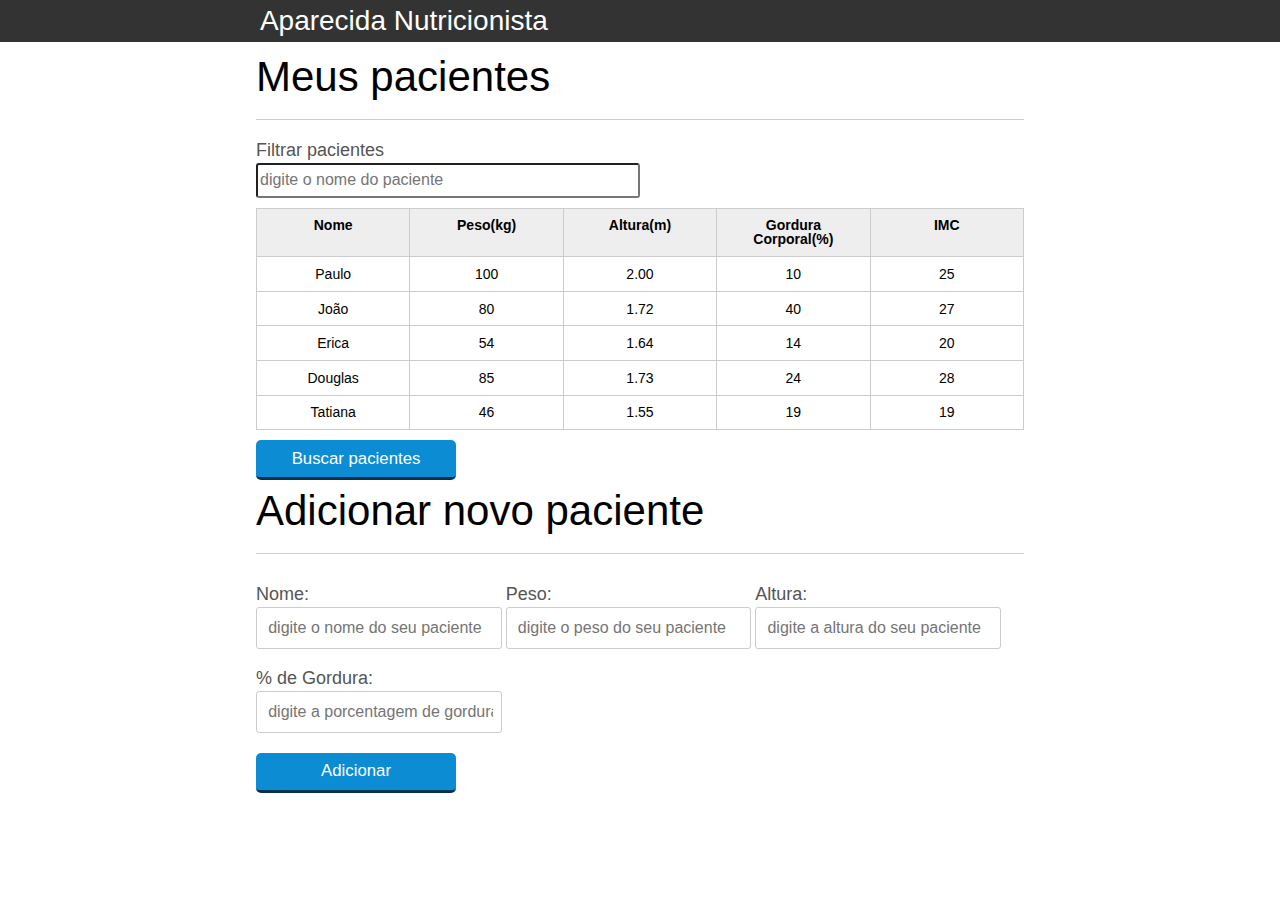
<file: 0 - introducao-javascript/index.html>
<!DOCTYPE html>
<html lang="pt-br">
  <head>
    <meta charset="UTF-8" />
    <title>Aparecida Nutrição</title>
    <link rel="icon" href="favicon.ico" type="image/x-icon" />
    <link rel="stylesheet" type="text/css" href="css/reset.css" />
    <link rel="stylesheet" type="text/css" href="css/index.css" />
  </head>

  <body>
    <header>
      <div class="container">
        <h1 class="titulo">Aparecida Nutrição</h1>
      </div>
    </header>
    <main>
      <!-- Lista padrão -->
      <section class="container">
        <h2>Meus pacientes</h2>
        <label for="filtrar-tabela">Filtrar pacientes</label>
        <input
          type="text"
          name="filtro"
          id="filtrar-tabela"
          placeholder="digite o nome do paciente"
        />

        <table>
          <thead>
            <tr>
              <th>Nome</th>
              <th>Peso(kg)</th>
              <th>Altura(m)</th>
              <th>Gordura Corporal(%)</th>
              <th>IMC</th>
            </tr>
          </thead>
          <tbody id="tabela-pacientes">
            <tr class="paciente" id="primeiro-paciente">
              <td class="info-nome">Paulo</td>
              <td class="info-peso">100</td>
              <td class="info-altura">2.00</td>
              <td class="info-gordura">10</td>
              <td class="info-imc">0</td>
            </tr>

            <tr class="paciente">
              <td class="info-nome">João</td>
              <td class="info-peso">80</td>
              <td class="info-altura">1.72</td>
              <td class="info-gordura">40</td>
              <td class="info-imc">0</td>
            </tr>

            <tr class="paciente">
              <td class="info-nome">Erica</td>
              <td class="info-peso">54</td>
              <td class="info-altura">1.64</td>
              <td class="info-gordura">14</td>
              <td class="info-imc">0</td>
            </tr>

            <tr class="paciente">
              <td class="info-nome">Douglas</td>
              <td class="info-peso">85</td>
              <td class="info-altura">1.73</td>
              <td class="info-gordura">24</td>
              <td class="info-imc">0</td>
            </tr>
            <tr class="paciente">
              <td class="info-nome">Tatiana</td>
              <td class="info-peso">46</td>
              <td class="info-altura">1.55</td>
              <td class="info-gordura">19</td>
              <td class="info-imc">0</td>
            </tr>
          </tbody>
        </table>
        <span id="erro-ajax" class="invisivel">
          Erro ao buscar os pacientes</span
        >
        <button id="buscar-paciente" class="botao bto-principal">
          Buscar pacientes
        </button>
      </section>
    </main>

    <!-- FORMULARIO -->
    <section class="container">
      <h2 id="titulo-form">Adicionar novo paciente</h2>
      <ul id="mensagens-erro"></ul>
      <form id="form-adiciona">
        <div class="grupo">
          <label for="nome">Nome:</label>
          <input
            id="nome"
            name="nome"
            type="text"
            placeholder="digite o nome do seu paciente"
            class="campo"
          />
        </div>
        <div class="grupo">
          <label for="peso">Peso:</label>
          <input
            id="peso"
            name="peso"
            type="text"
            placeholder="digite o peso do seu paciente"
            class="campo campo-medio"
          />
        </div>
        <div class="grupo">
          <label for="altura">Altura:</label>
          <input
            id="altura"
            name="altura"
            type="text"
            placeholder="digite a altura do seu paciente"
            class="campo campo-medio"
          />
        </div>
        <div class="grupo">
          <label for="gordura">% de Gordura:</label>
          <input
            id="gordura"
            type="text"
            placeholder="digite a porcentagem de gordura do seu paciente"
            class="campo campo-medio"
          />
        </div>

        <button id="adicionar-paciente" class="botao bto-principal">
          Adicionar
        </button>
      </form>
    </section>
    <script src="js/calcula-imc.js"></script>
    <script src="js/form.js"></script>
    <script src="js/remover-paciente.js"></script>
    <script src="js/filtro.js"></script>
    <script src="js/buscar-pacientes.js"></script>
  </body>
</html>
</file>
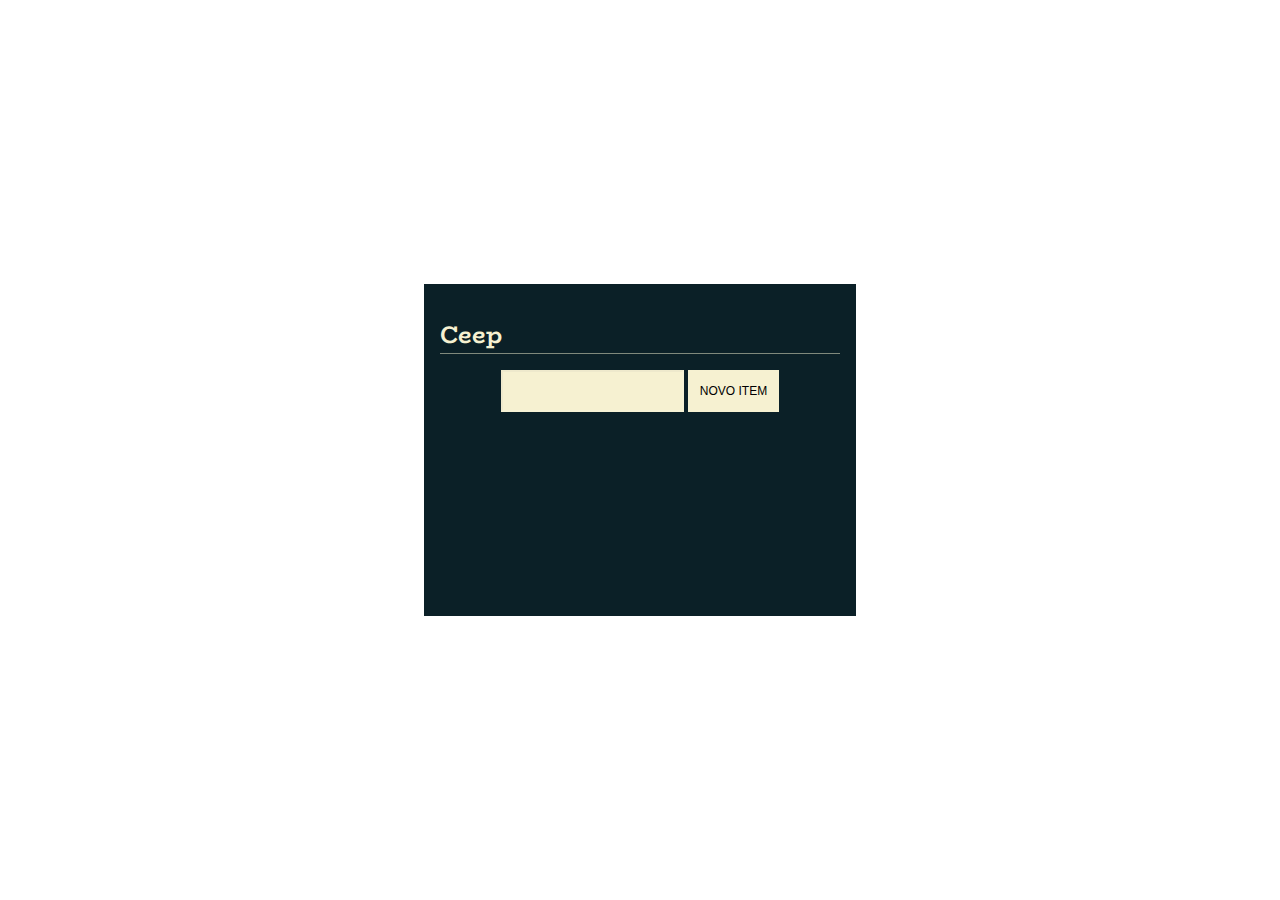
<file: 2 - JS na Web - Manipule o DOM com JS/index.html>
<!DOCTYPE html>
<html lang="en">
<head>
  <meta charset="UTF-8">
  <meta name="viewport" content="width=device-width, initial-scale=1.0">
  <link rel="stylesheet" href="./assets/css/style.css">
  <link rel="stylesheet" href="https://fonts.googleapis.com/css2?family=BioRhyme&amp;family=Space+Mono&amp;display=swap">
  <link rel="stylesheet" href="https://fonts.googleapis.com/icon?family=Material+Icons">
  <title>Ceep</title>
</head>
<body>
  <div class="app">
    <div class="todo-list">
      <h1 class="title">
        Ceep
      </h1>
  
      <form class="form" action="">
        <input class="form-input" data-form-input type="text">
        <button class="form-button" data-form-button> Novo Item </button>
      </form>

      <ul class="list" data-list>
  
      </ul>
    </div>
    <script type="module" src="main.js"></script>
</body>
</html>
</file>
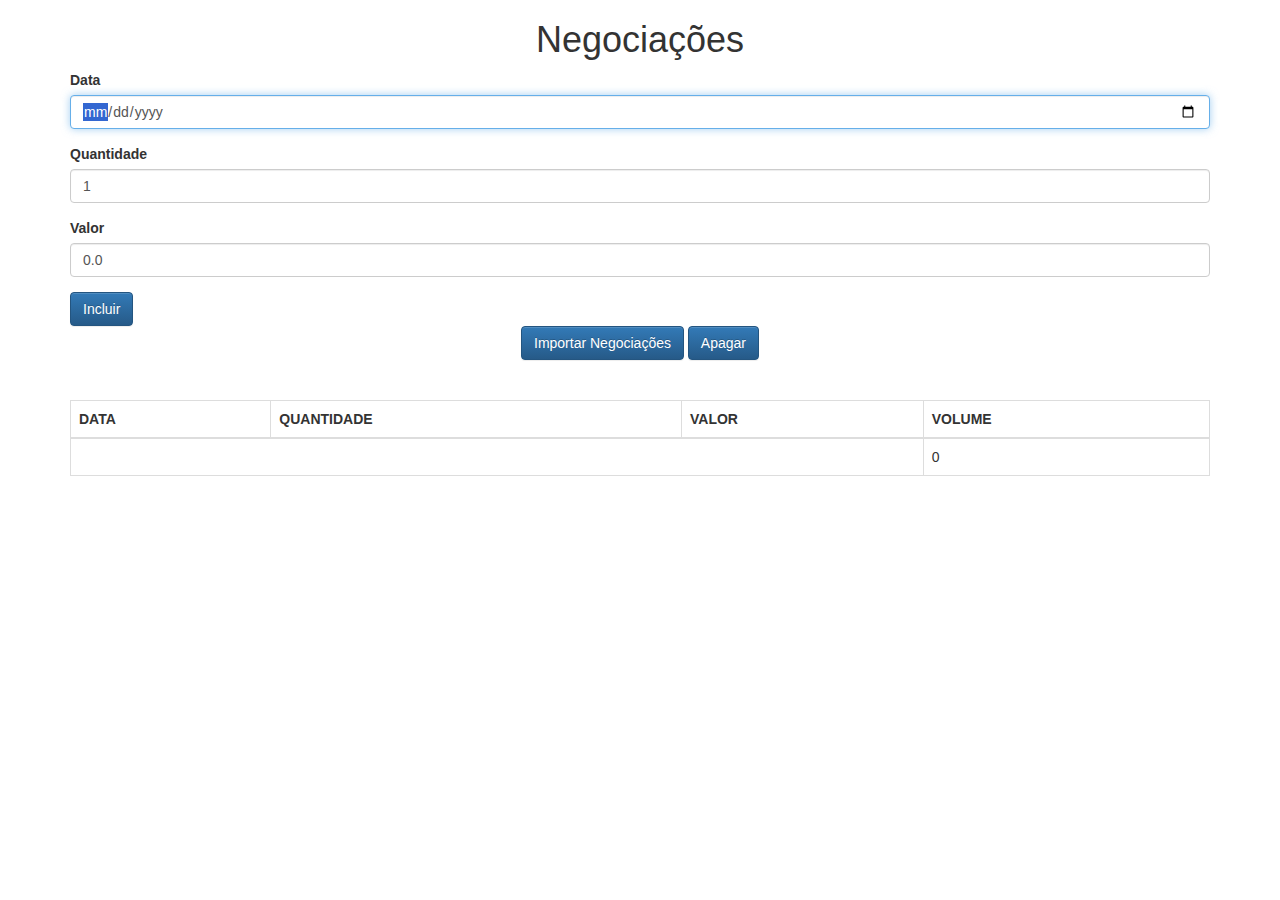
<file: 08 - JavaScript -  Aprofundando em MVC, padrão Proxy e Factory/aluraframe/client/index.html>
<!DOCTYPE html>
<html>
<head>
    <meta charset="UTF-8">
    <title>Negociações</title>
    <link rel="stylesheet" href="css/bootstrap.css">
    <link rel="stylesheet" href="css/bootstrap-theme.css">
    
</head>
<body class="container">
    
    <h1 class="text-center">Negociações</h1>
    
    <div id="mensagemView"></div>
    
    <form class="form" onsubmit="negociacaoController.adiciona(event)">
        
        <div class="form-group">
            <label for="data">Data</label>
            <input type="date" id="data" class="form-control" required autofocus/>        
        </div>    
        
        <div class="form-group">
            <label for="quantidade">Quantidade</label>
            <input type="number" min="1" step="1" id="quantidade" class="form-control" value="1" required/>
        </div>
        
        <div class="form-group">
            <label for="valor">Valor</label>
            <input id="valor" type="number" class="form-control"  min="0.01" step="0.01" value="0.0" required />
        </div>
        
        <button class="btn btn-primary" type="submit">Incluir</button>
    </form>
    
    <div class="text-center">
        <button class="btn btn-primary text-center" type="button">
            Importar Negociações
        </button>
        <button class="btn btn-primary text-center" type="button">
            Apagar
        </button>
    </div> 
    <br>
    <br>
    
    <div id="negociacoesView"></div>
    
    <script src="js/app/models/Negociacao.js"></script>
    <script src="js/app/controllers/NegociacaoController.js"></script>
    <script src="js/app/helpers/DateHelper.js"></script>
    <script src="js/app/models/ListaNegociacoes.js"></script>
    <script src="js/app/views/View.js"></script>
    <script src="js/app/views/NegociacoesView.js"></script>
    <script src="js/app/models/Mensagem.js"></script>
    <script src="js/app/views/MensagemView.js"></script>
    <script>
        let negociacaoController = new NegociacaoController();
    </script>
</body>
</html>
</file>
<file: 0 - introducao-javascript/css/index.css>
*{
	box-sizing: border-box;
 }

body{
	font-family: "Helvetica Neue", "Helvetica", Helvetica, Arial, sans-serif;
	font-size: 14px;
}

header{
	background-color: #333;
	height: 3em;
	color: #FFF;
	margin-bottom: 1em;
}

header h1{
	font-size: 2em;
	display:inline-block;
	vertical-align:	middle;
}
header h2{
	font-size: 2em;
	display:inline-block;
	vertical-align:	middle;
}

header .container:before{
	content: '';
	display:inline-block;
	height: 100%;
	vertical-align:	middle;
}

.container{
	width: 60%;
	height: 100%;
	margin: 0 auto;
}

section{
	margin: 2em 0;
	overflow: hidden;
}

section h2{
	font-size: 3em;
	display: block;
	padding-bottom: .5em;
	border-bottom: 1px solid #ccc;
	margin-bottom: .5em;
}

table{
	width: 100%;
	margin-bottom : .5em;
    table-layout: fixed;

}

td, th {
	padding: .7em;
	margin: 0;
	border: 1px solid #ccc;
	text-align: center;
}

th{
	font-weight: bold;
	background-color: #EEE;
}

label{
	color: #555;
	display: block;
	margin-bottom: .2em;
	font-size: large;
}

.campo{
	margin: 0;
	padding-bottom: 1em;
	width: 100%;
	border: 1px solid #ccc;
	padding: .7em;
	width: 100%;
}

.campo-medio{
	display: inline-block;
	padding-right: .5em;
}

.grupo{
	width: 32%;
	display: inline-block;
	padding: 10px 0px;
}

button{
	padding: .5em 2em;
	border: 0;
	border-bottom: 3px solid;
	font-size: 1.2em;
	cursor: pointer;
	margin: 0;
	margin-top: -3px;
	color: #fff;
	background-color:#0c8cd3;
	border-color: #04324c;
	width: 20%;
    display: block;
    clear: both;
    margin: 10px 0px;

}

button:active{
	margin-top:0px;
	border: 0;
}

button[disabled=disabled], button:disabled {
    background-color: gray;
	border-color: darkgray;

}

.adicionar-paciente{
    margin-top: 30px;
}

.campo-invalido{
	border: 1px solid red;
}


.paciente-invalido {
	background-color: lightcoral;
}

#mensagens-erro {

color: red;
}


.fadeOut {
	opacity: 0;
	transition: .5s;
}

#filtrar-tabela {
	width: 50%;
	height: 35px;
	margin-bottom: 10px;
}
input {
	font-size: medium;
	border-radius: 3px;
}

.invisivel {
	display: none;
	transition: .5s;
}

#buscar-paciente {
	width: 200px;
	border-radius: 5px;
}

#adicionar-paciente {
	width: 200px;
	border-radius: 5px;
}

#erro-ajax {
	color: red;
}
</file>
<file: 2 - JS na Web - Manipule o DOM com JS/assets/css/style.css>
body {
  margin: 0;
}

.app {
  display: flex;
  align-items: center;
  justify-content: center;
  width: 100vw;
  min-height: 100vh;
}

.todo-list {
  background-color: #0B2027;
  font-family: "Space Mono", monospace;
  padding: 1rem;
  min-width: 400px;
  min-height: 300px;
}

.title {
  border-bottom: 1px solid rgba(246, 241, 209, 0.5);
  font-size: 1.5rem;
  font-family: "BioRhyme", serif;
  color: #F6F1D1;
}

.form {
  display: flex;
  justify-content: center;
}

.form-input,
.form-button {
  border-radius: 0;
  padding: 0.75rem;
  font-size: 0.75rem;
}

.form-input {
  outline: none;
  background-color: #F6F1D1;
  border-color: rgba(255, 255, 255, 0.1);
}

.form-button {
  border: 1px;
  background: #F6F1D1;
  text-transform: uppercase;
  cursor: pointer;
  margin-left: 0.25rem;
}

.form-button:hover {
  color: #F6F1D1;
  background: rgba(246, 241, 209, 0.1);
}

body {
  margin: 0;
}

.app {
  display: flex;
  align-items: center;
  justify-content: center;
  width: 100vw;
  min-height: 100vh;
}

.todo-list {
  background-color: #0B2027;
  font-family: "Space Mono", monospace;
  padding: 1rem;
  min-width: 400px;
  min-height: 300px;
}

.title {
  border-bottom: 1px solid rgba(246, 241, 209, 0.5);
  font-size: 1.5rem;
  font-family: "BioRhyme", serif;
  color: #F6F1D1;
}

.form {
  display: flex;
  justify-content: center;
}
.form-input, .form-button {
  border-radius: 0;
  padding: 0.75rem;
  font-size: 0.75rem;
}
.form-input {
  outline: none;
  background-color: #F6F1D1;
  border-color: rgba(255, 255, 255, 0.1);
}
.form-button {
  border: 1px;
  background: #F6F1D1;
  text-transform: uppercase;
  cursor: pointer;
  margin-left: 0.25rem;
}
.form-button:hover {
  color: #F6F1D1;
  background: rgba(246, 241, 209, 0.1);
}

.list {
  padding: 0;
  list-style: none;
  width: 100%;
}

.task {
  background-color: rgba(255, 255, 255, 0.1);
  color: #F6F1D1;
  display: flex;
  justify-content: space-between;
  margin-bottom: 0.5rem;
  padding: 1rem 3rem;
}

.check-button, .delete-button {
  background-color: #F6F1D1;
  border: none;
  box-shadow: 0 0 8px rgba(0, 0, 0, 0.1);
  outline: none;
  border-radius: 2px;
  cursor: pointer;
}

.task.done .check-button {
  background-color: #46494C;
  color: #F6F1D1;
}

.check-icon {
  display: block;
  padding: 1px;
  width: 10px;
  height: 10px;
  background-color: transparent;
  border-radius: 50%;
}

.task.done .check-icon {
  background-color: #0B2027;
}

.content {
  margin: 0;
}

.task.done .content {
  text-decoration: line-through;
}

/*# sourceMappingURL=style.css.map */
</file>
